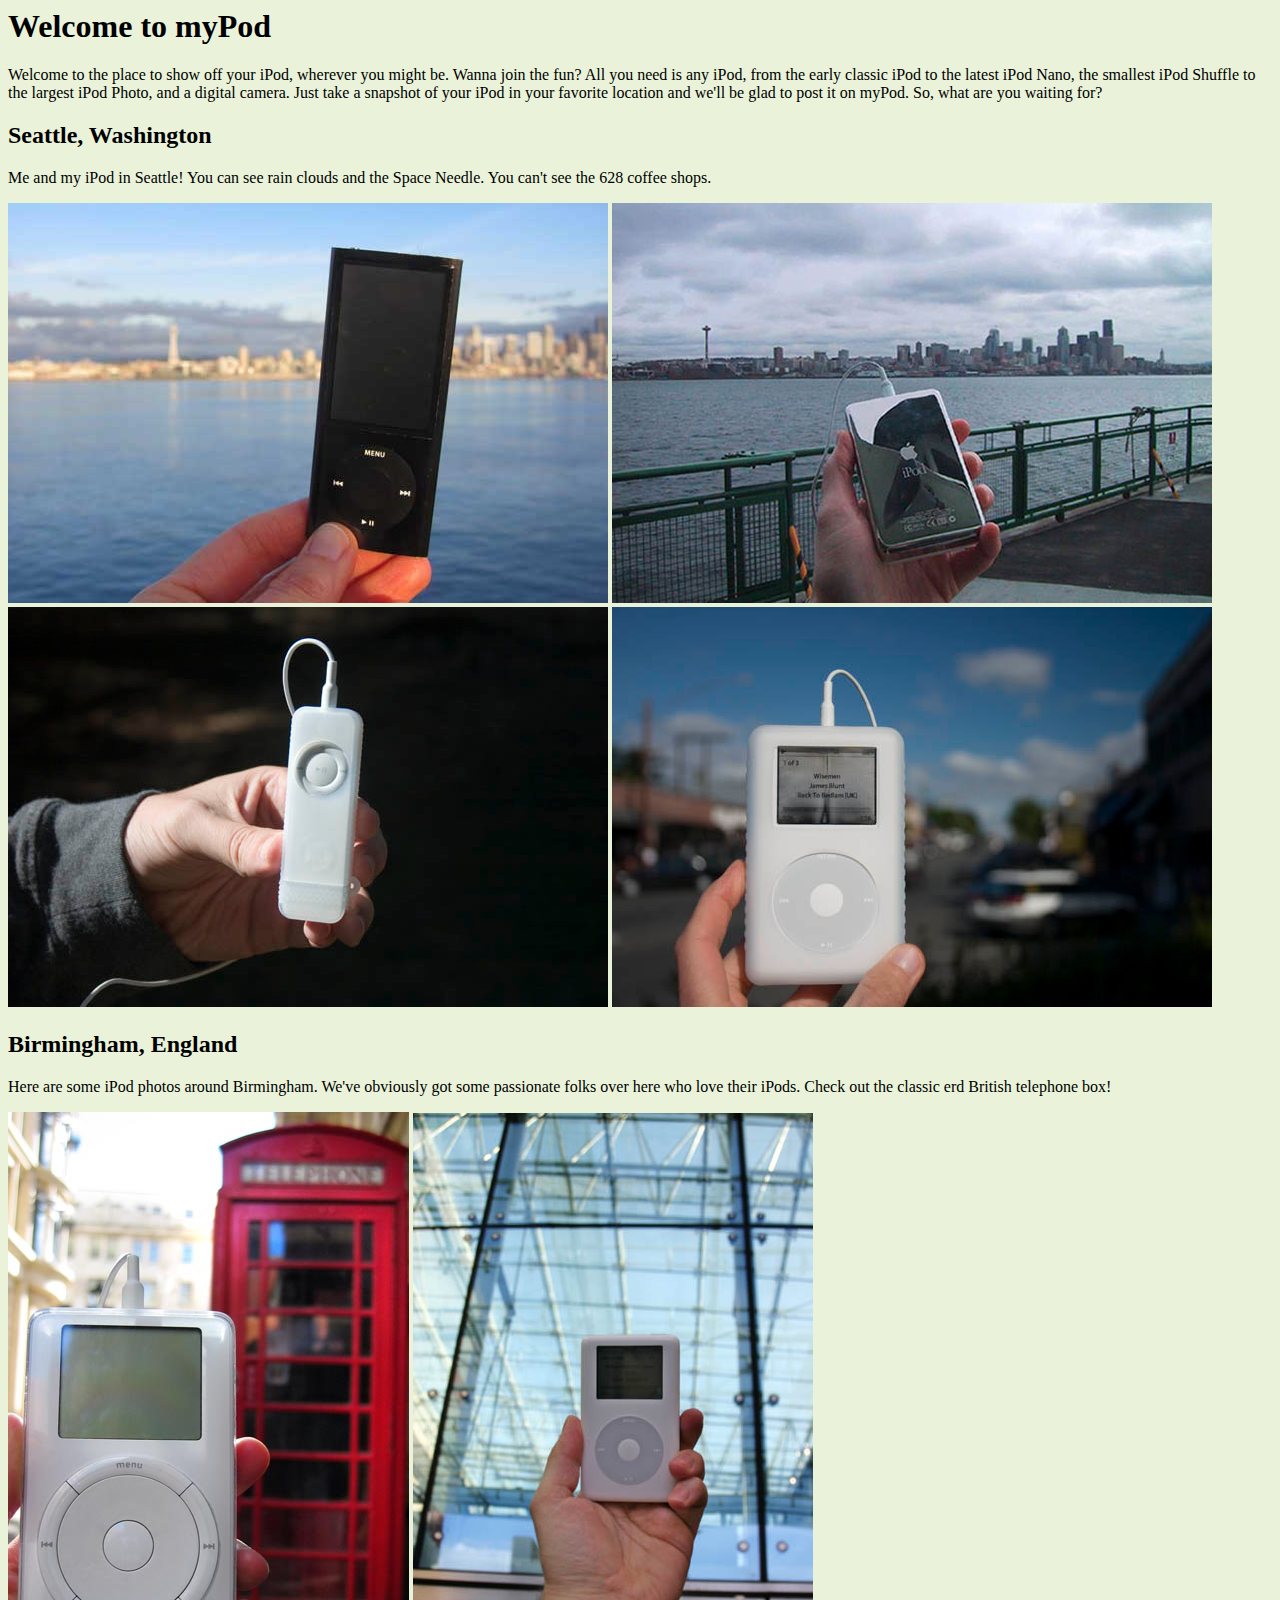
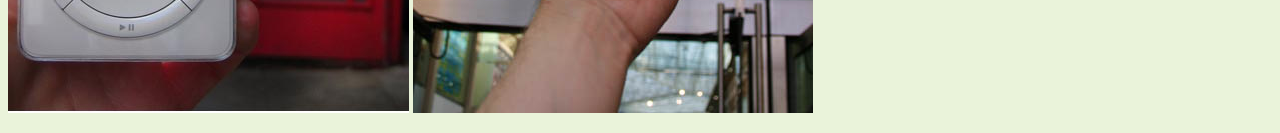
<file: 30ZhangZiLong/mypod/index.html>
<html>
  <head>
    <title>myPod</title>
      <style type="text/css">
        body { background-color: #eaf3da; }
      </style>
  </head>
  <body>

    <h1>Welcome to myPod</h1>
    <p>
      Welcome to the place to show off your iPod, wherever you might be.
      Wanna join the fun? All you need is any iPod, from the early classic 
      iPod to the latest iPod Nano, the smallest iPod Shuffle to the largest 
      iPod Photo, and a digital camera.  Just take a snapshot of your iPod in
      your favorite location and we'll be glad to post it on myPod. So, what 
      are you waiting for?
    </p>

    <h2>Seattle, Washington</h2>
    <p>
      Me and my iPod in Seattle!  You can see rain clouds and the 
      Space Needle.  You can't see the 628 coffee shops.
    </p>
    <p>
      <img src="photos/seattle_video_med.jpg">
      <img src="photos/seattle_classic.jpg">
      <img src="photos/seattle_shuffle.jpg">
      <img src="photos/seattle_downtown.jpg">
    </p>
    <h2>Birmingham, England</h2>
    <p>
      Here are some iPod photos around Birmingham. We've  obviously got some
      passionate folks over here who love their iPods. Check out the classic
      erd British telephone box!
    </p>
    <P>
      <img src="photos/britain.jpg">
      <img src="photos/applestore.jpg">
    </P>
  </body>
</html>
</file>
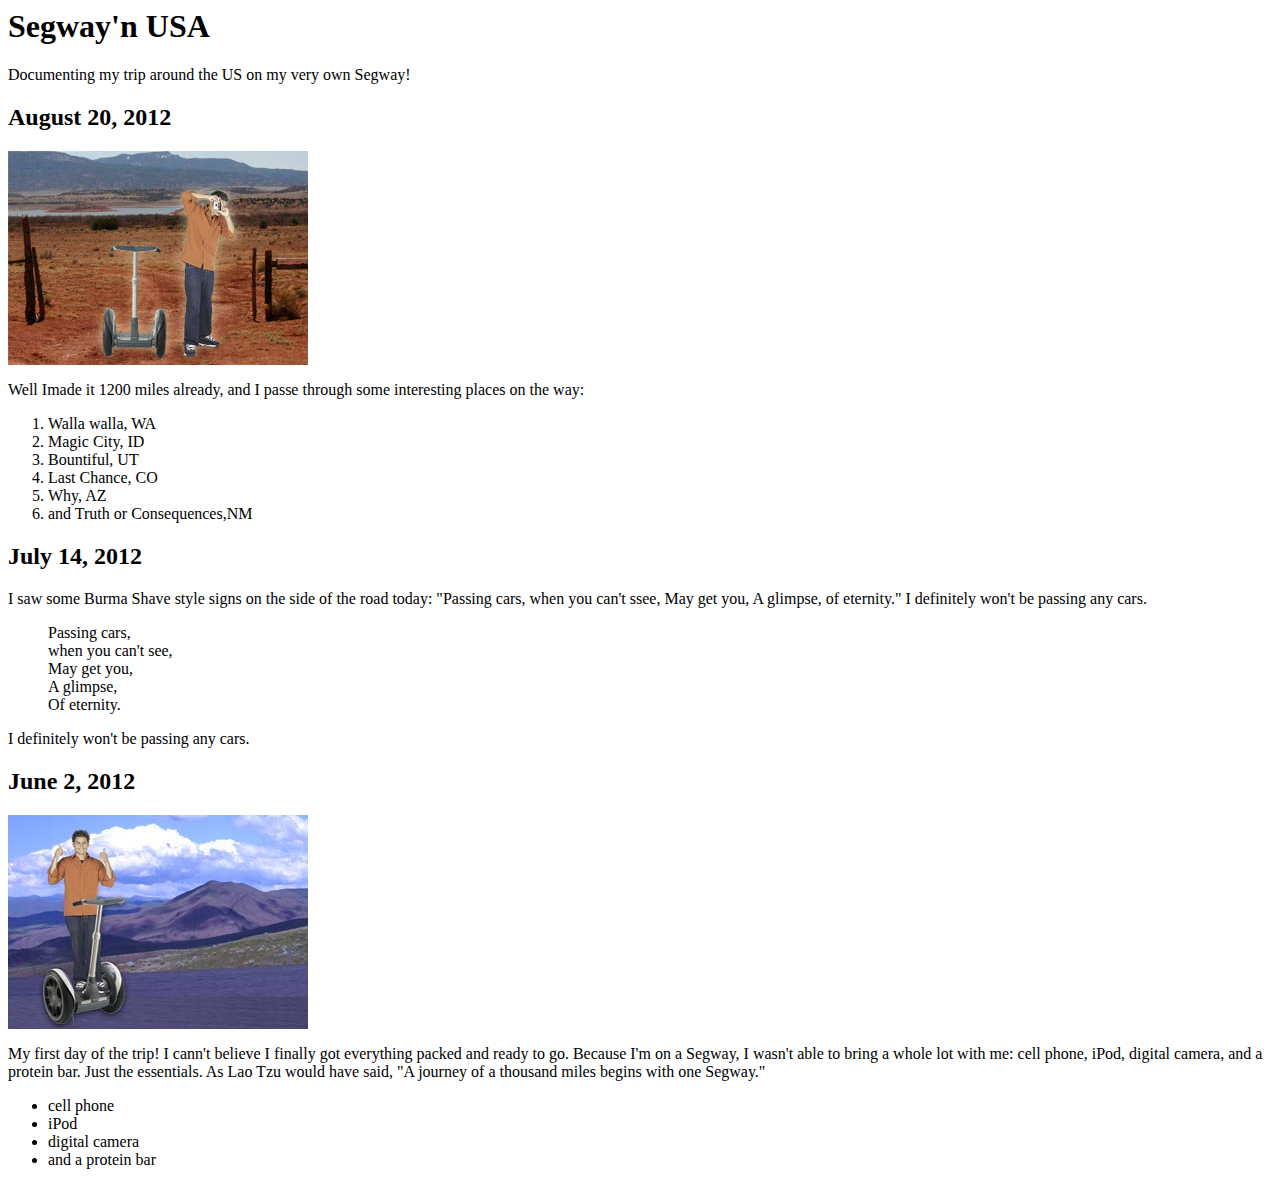
<file: 30ZhangZiLong/journal.html>
<html>
  <head>
    <title>My Trip Around the USA on a Segway</title>
  </head>
  <body>
    <h1>Segway'n USA</h1>
    <p>
      Documenting my trip around the US on my very own Segway!
    </p>
    <h2>August 20, 2012</h2>
    <img src="segway2.jpg">
    <p>
      Well Imade it 1200 miles already, and I passe through some interesting places on the way: <ol><li>Walla walla, WA</li> <li>Magic City, ID</li> <li>Bountiful, UT</li> <li>Last Chance, CO</li> <li>Why, AZ</li> <li>and Truth or Consequences,NM</li></ol>
    </p>
    <h2>July 14, 2012</h2>
    <p>
      I saw some Burma Shave style signs on the side of the road today: "Passing cars, when you can't ssee, May get you, A glimpse, of eternity." I definitely won't be passing any cars.
    </p>
    <blockquote>
      Passing cars,<br>
      when you can't see,<br>
      May  get you,<br>
      A glimpse,<br>
      Of eternity.<br>
    </blockquote>
    <p>
      I definitely won't be passing any cars.
    </p>
    <h2>June 2, 2012</h2>
    <img src="segway1.jpg">
    <p>
      My first day of the trip! I cann't believe I finally got everything packed and ready to go. Because I'm on a Segway, I wasn't able to bring a whole lot with me: cell phone, iPod, digital camera, and a protein bar. Just the essentials. As Lao Tzu would have said, "A journey of a thousand miles begins with one Segway."
    </p>
    <ul>
      <li>cell phone</li>
      <li>iPod</li>
      <li>digital camera</li>
      <li>and a protein bar</li>
    </ul>
  </body>
</html>
</file>
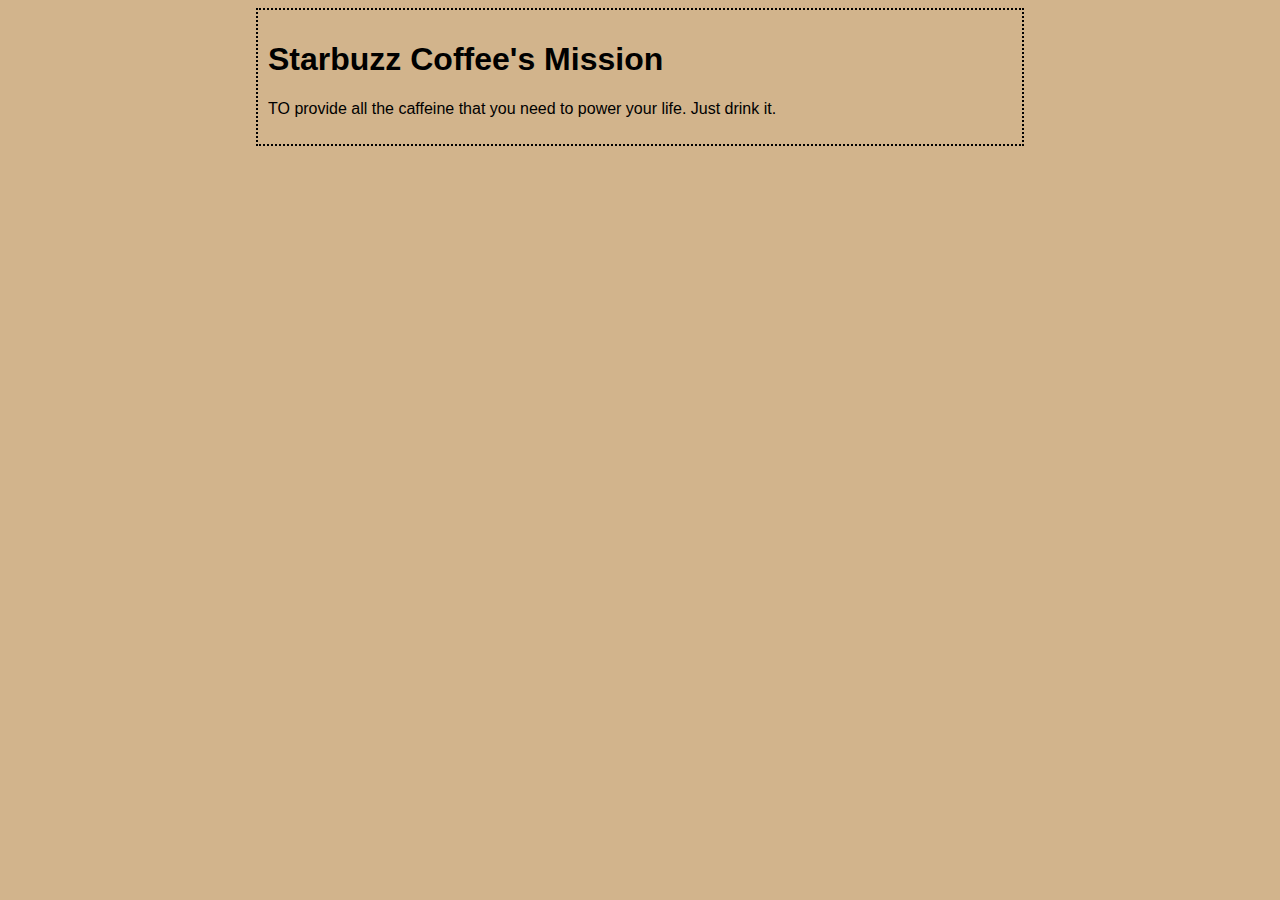
<file: 30ZhangZiLong/mission.html>
<!DOCTYPE html>
<html lang="en">
<head>
  <meta charset="UTF-8">
  <meta name="viewport" content="width=device-width, initial-scale=1.0">
  <meta http-equiv="X-UA-Compatible" content="ie=edge">
  <title>Starbuzz Coffee's Mission</title>
  <style type="text/css">body {
    background-color: #d2b48c;
    margin-left: 20%;
    margin-right:20%;
    border: 2px dotted black;
    padding: 10px 10px 10px 10px;
    font-family: sans-serif;
  }
  </style>
</head>
<body>
  <h1>Starbuzz Coffee's Mission</h1>
      <p>TO provide all the
    caffeine that you need
      to power your life.
        Just drink it.</p>
</body>
</html>
</file>
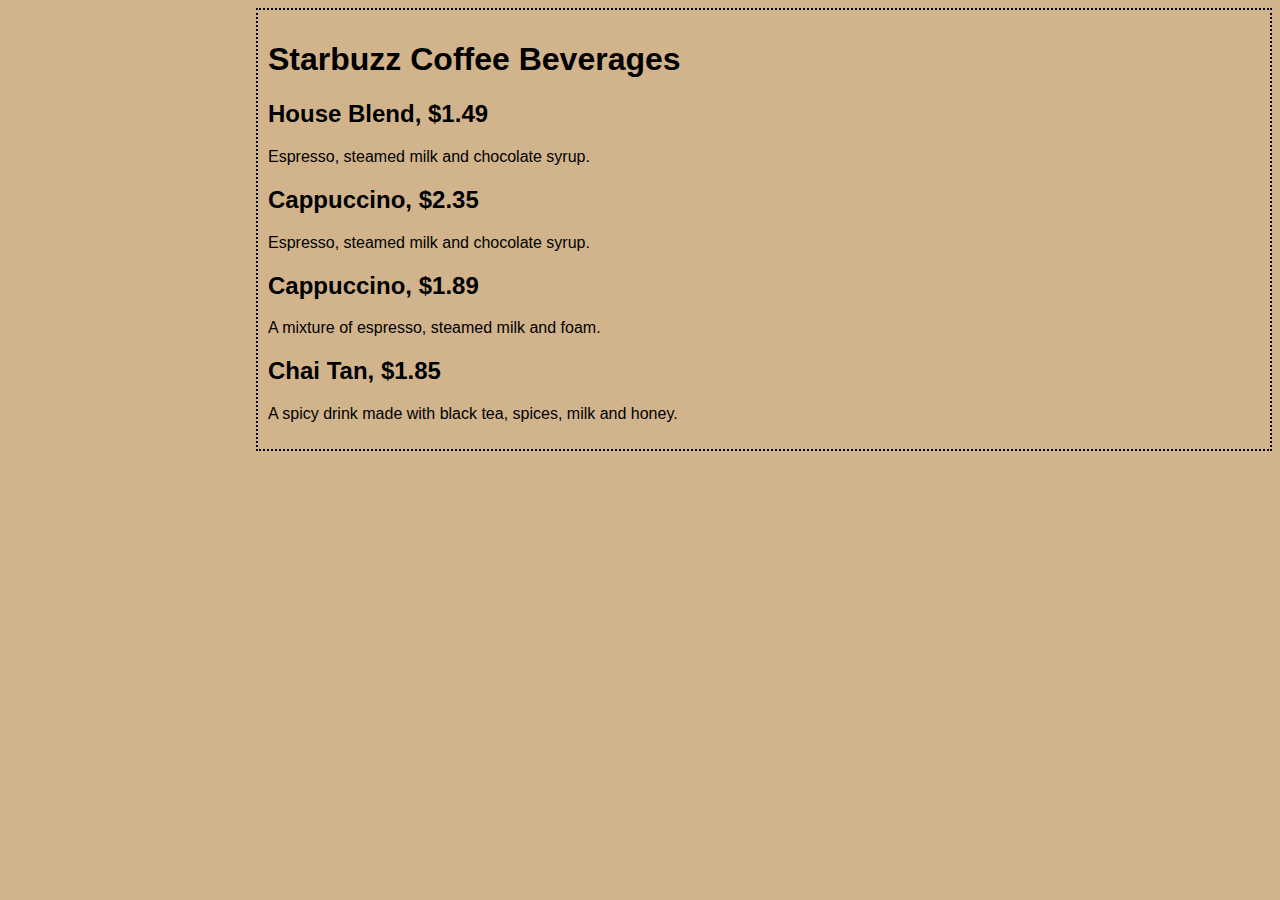
<file: 30ZhangZiLong/Untitled-1.html>
<!DOCTYPE html>
<html lang="en">
<head>
  <meta charset="UTF-8">
  <meta name="viewport" content="width=device-width, initial-scale=1.0">
  <meta http-equiv="X-UA-Compatible" content="ie=edge">
  <title>Starbuzz Coffee</title>
  <style type="text/css">
  body {
    background-color: #d2b48c;
    margin-left: 20%;
    margin-right20%;
    border: 2px dotted black;
    padding: 10px 10px 10px 10px;
    font-family: sans-serif;
  }
</style>

</head>
<body>
  <h1>Starbuzz Coffee Beverages</h1>
  <h2>House Blend, $1.49</h2>
  <p>Espresso, steamed milk and chocolate syrup.</p>
  <h2>Cappuccino, $2.35</h2>
  <p>Espresso, steamed milk and chocolate syrup.</p>
  <h2>Cappuccino, $1.89</h2>
  <p>A mixture of espresso, steamed milk and foam.</p>
  <h2>Chai Tan, $1.85</h2>
  <p>A spicy drink made with black tea, spices, milk and honey.</p>
</body>
</html>
</file>
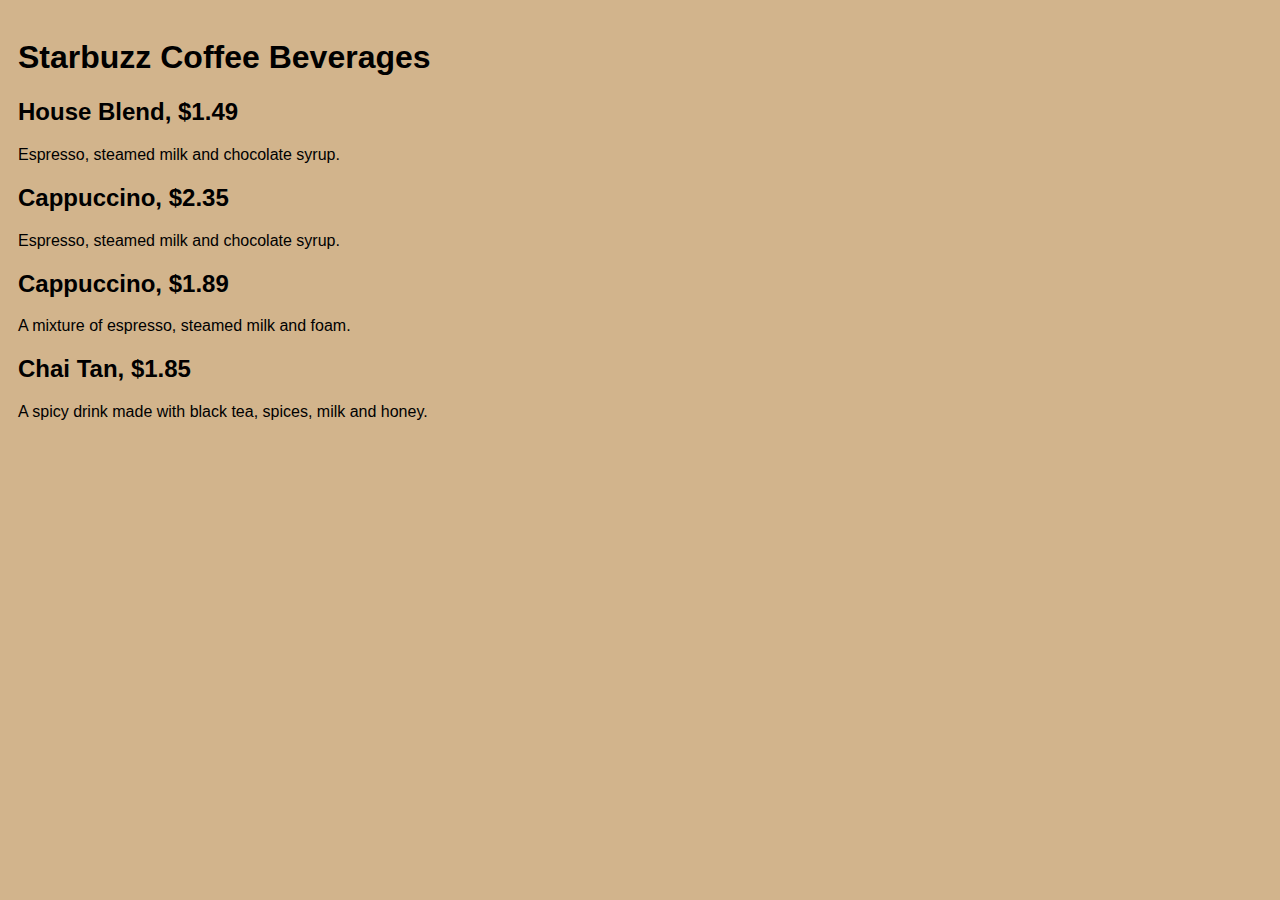
<file: 30ZhangZiLong/lesson1/Untitled-1.html>
<!DOCTYPE html>
<html lang="en">
<head>
  <meta charset="UTF-8">
  <meta name="viewport" content="width=device-width, initial-scale=1.0">
  <meta http-equiv="X-UA-Compatible" content="ie=edge">
  <title>Starbuzz Coffee</title>
  <style type="text/css">
  body {
    background-color: #d2b48c;
    margin-left: 20%
    margin-right:20%
    border: 2px dotted black;
    padding: 10px 10px 10px 10px;
    font-family: sans-serif;
  }
</style>

</head>
<body>
  <h1>Starbuzz Coffee Beverages</h1>
  <h2>House Blend, $1.49</h2>
  <p>Espresso, steamed milk and chocolate syrup.</p>
  <h2>Cappuccino, $2.35</h2>
  <p>Espresso, steamed milk and chocolate syrup.</p>
  <h2>Cappuccino, $1.89</h2>
  <p>A mixture of espresso, steamed milk and foam.</p>
  <h2>Chai Tan, $1.85</h2>
  <p>A spicy drink made with black tea, spices, milk and honey.</p>
</body>
</html>
</file>
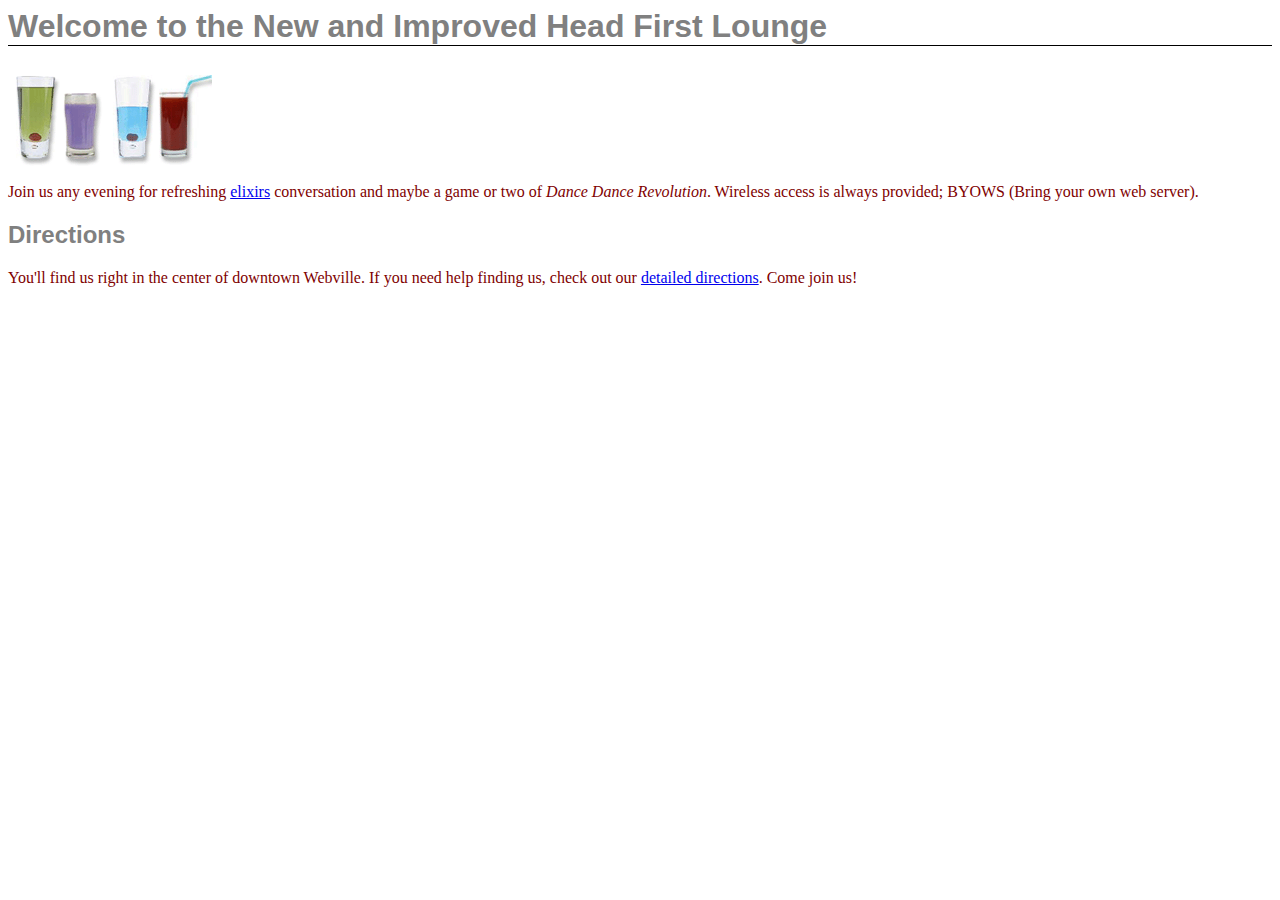
<file: 30ZhangZiLong/lounge/lounge.html>
<html>
  <head>
    <title>Head First Lounge</title>
    <link type="text/css" rel="stylesheet" href="lounge.css">
  </head>
  <body>
    <h1>Welcome to the New and Improved Head First Lounge</h1>
    <img src="images/drinks.gif">
    <p>
       Join us any evening for refreshing <a href="beverages/elixir.html">elixirs</a>
       conversation and maybe a game or two of 
       <em>Dance Dance Revolution</em>.
       Wireless access is always provided;  
       BYOWS (Bring your own web server).
    </p>
    <h2>Directions</h2>
    <p>
      You'll find us right in the center of downtown Webville.   
      If you need help finding us, check out our <a href="about/directions.html">detailed directions</a>.
      Come join us!
    </p>
  </body>
</html>
</file>
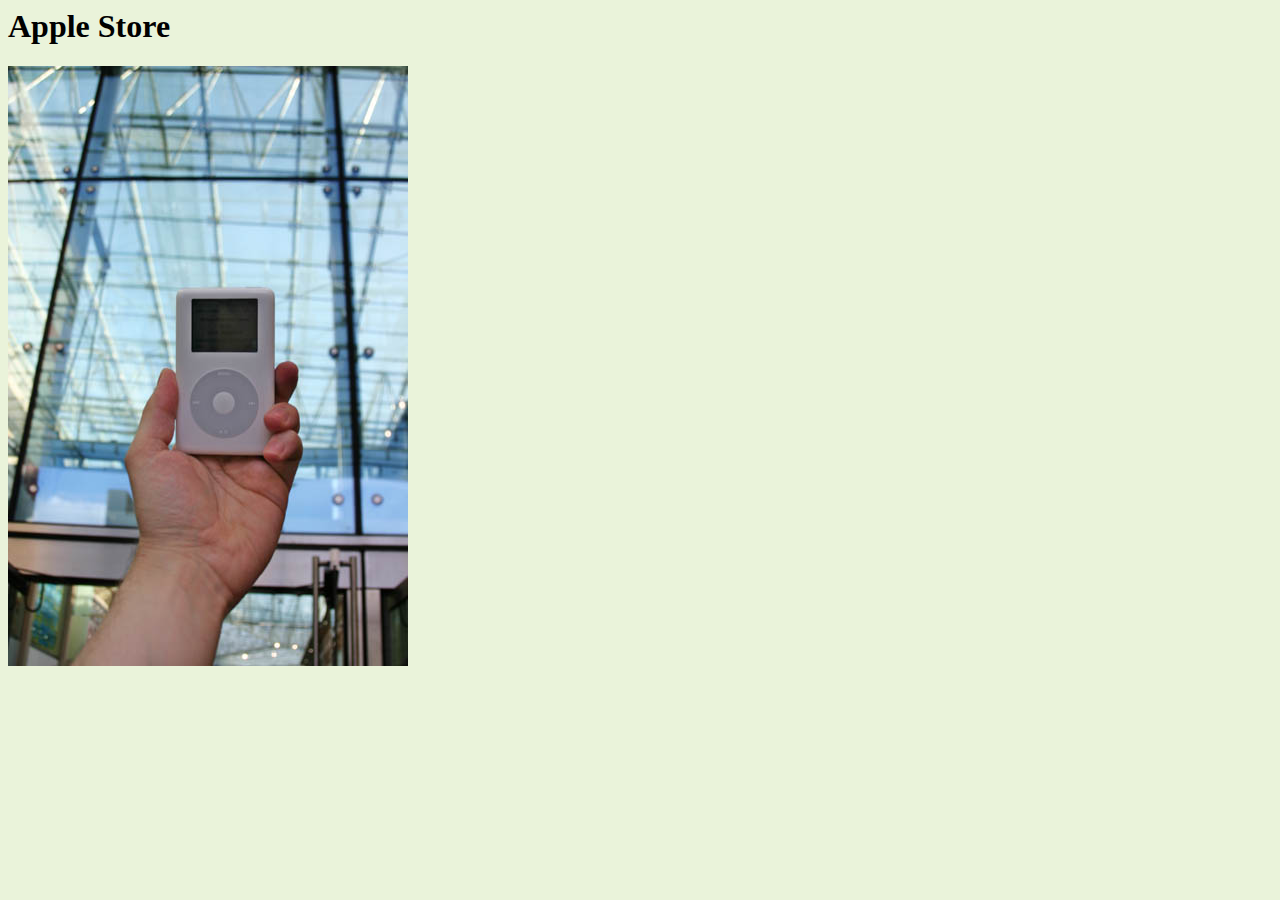
<file: 30ZhangZiLong/mypod/html/applestore.html>
<html>
  <head>
    <title>myPod: Apple Store</title>
    <style type="text/css"> body { background-color: #eaf3da; } </style>
  </head>
  <body>
    <h1>Apple Store</h1>
    <p>
      <img src="../photos/applestore.jpg" alt="An iPod at the Birmingham Apple store">
    </p>
 </body>
</html>
</file>
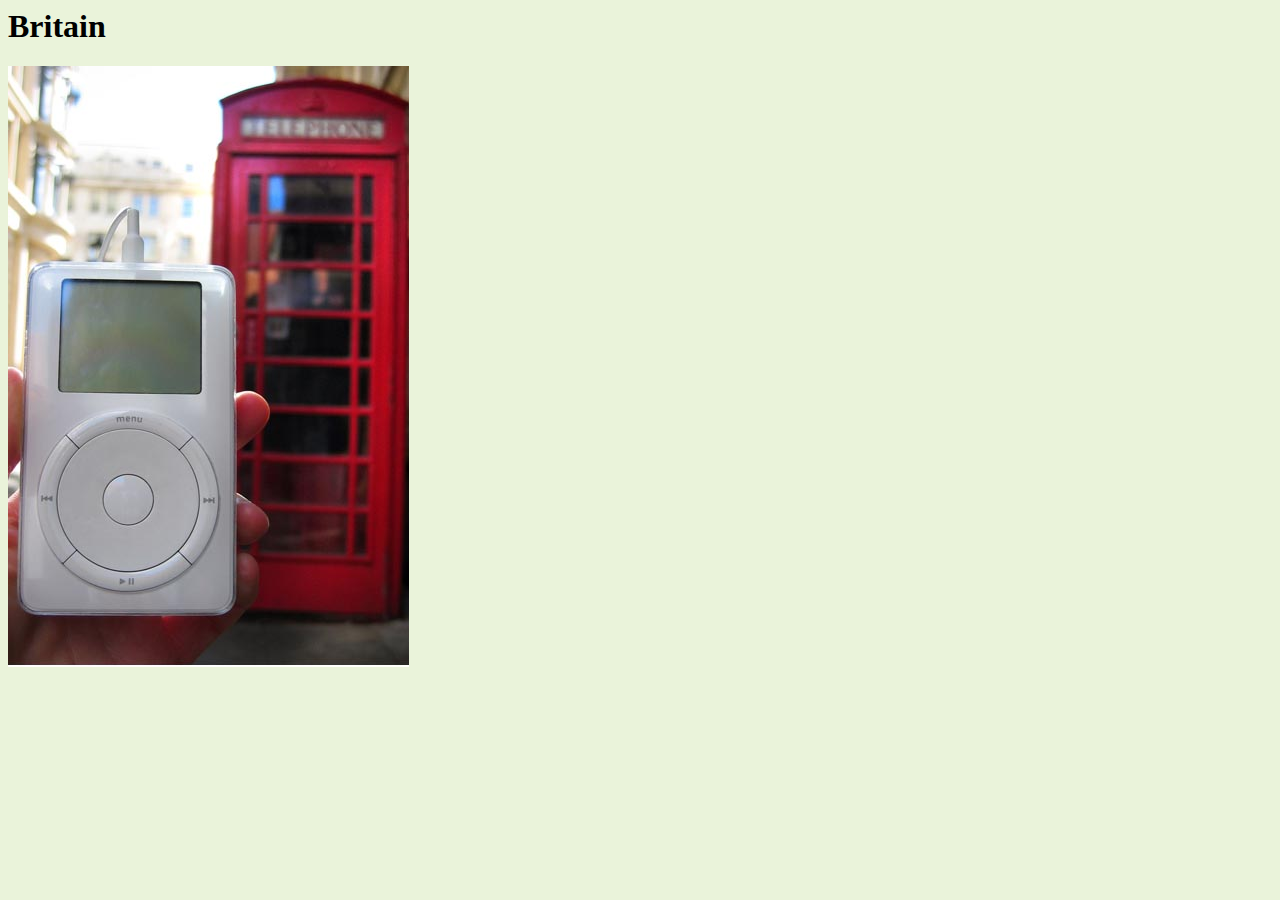
<file: 30ZhangZiLong/mypod/html/britain.html>
<html>
  <head>
    <title>myPod: Britain</title>
    <style type="text/css"> body { background-color: #eaf3da; } </style>
  </head>
  <body>
    <h1>Britain</h1>
    <p>
      <img src="../photos/britain.jpg" alt="An iPod in Birmingham at a telephone box">
    </p>
 </body>
</html>
</file>
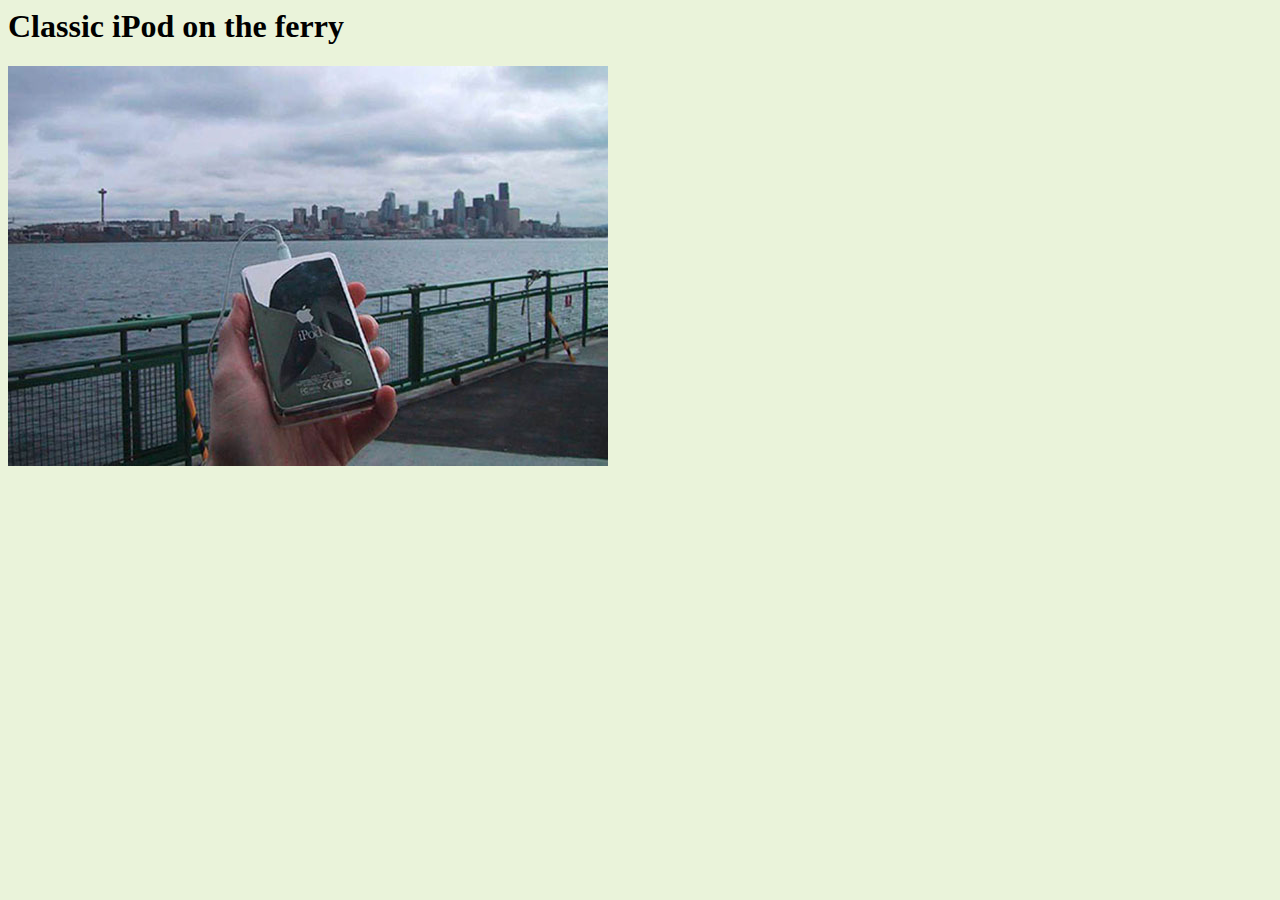
<file: 30ZhangZiLong/mypod/html/seattle_classic.html>
<html>
  <head>
    <title>myPod: Classic iPod</title>
    <style type="text/css"> body { background-color: #eaf3da; } </style>
  </head>
  <body>
    <h1>Classic iPod on the ferry</h1>
    <p>
      <img src="../photos/seattle_classic.jpg" alt="A classic iPod in Seattle, WA">
    </p>
 </body>
</html>
</file>
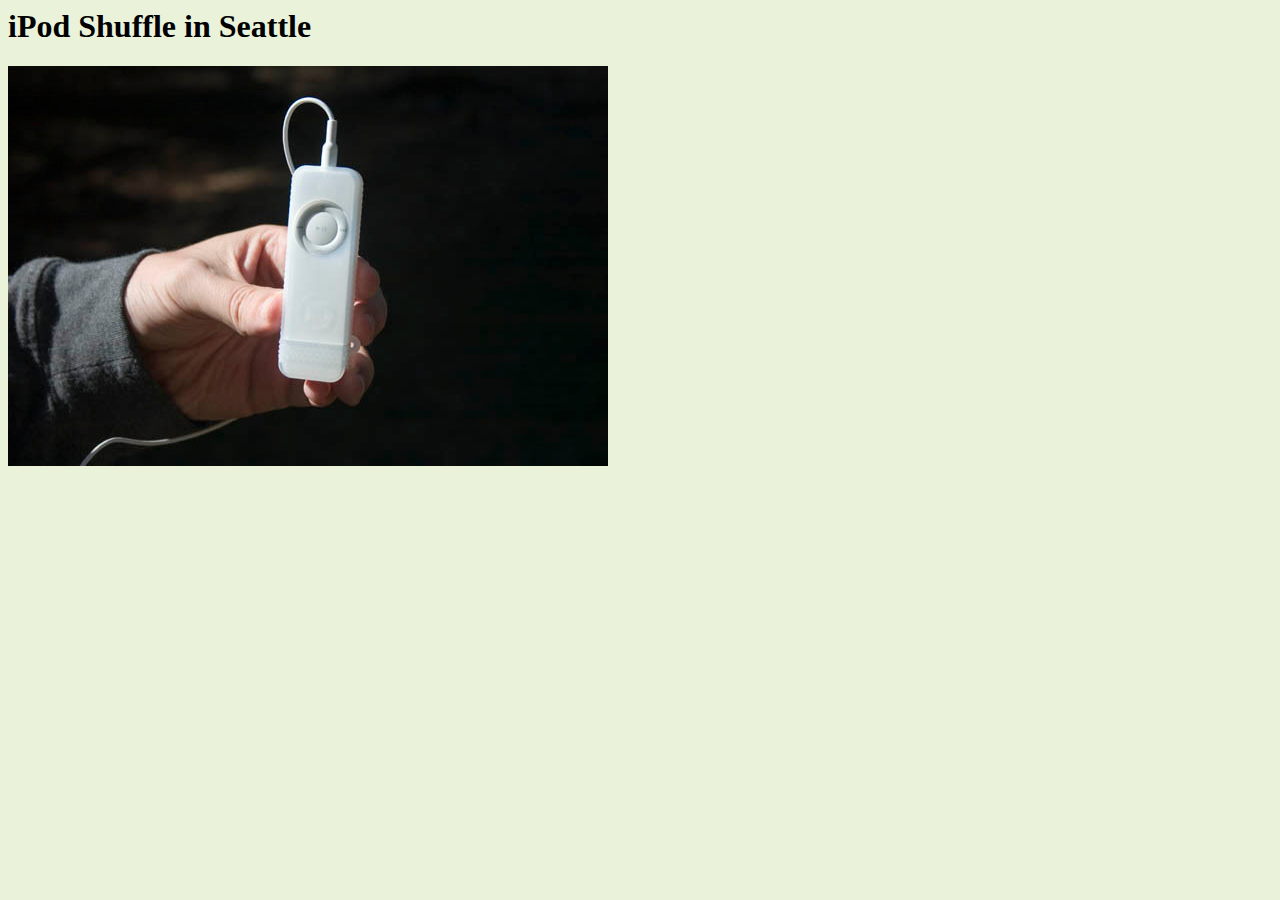
<file: 30ZhangZiLong/mypod/html/seattle_shuffle.html>
<html>
  <head>
    <title>myPod: iPod Shuffle</title>
    <style type="text/css"> body { background-color: #eaf3da; } </style>
  </head>
  <body>
    <h1>iPod Shuffle in Seattle</h1>
    <p>
      <img src="../photos/seattle_shuffle.jpg" alt="An iPod Shuffle in Seattle, WA">
    </p>
 </body>
</html>
</file>
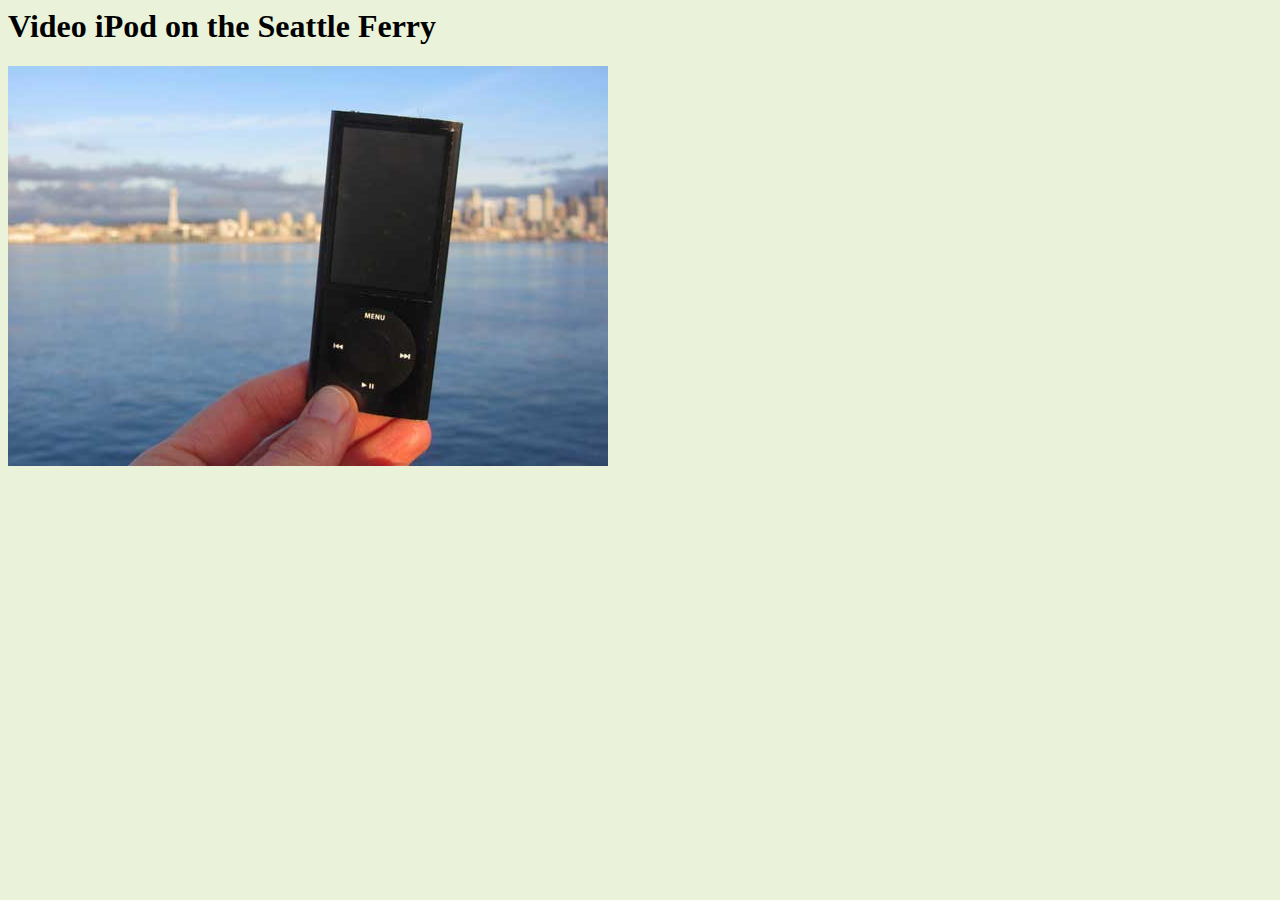
<file: 30ZhangZiLong/mypod/html/seattle_video_med.html>
<html>
  <head>
    <title>myPod: Seattle Ferry</title>
    <style type="text/css"> body { background-color: #eaf3da; } </style>
  </head>
  <body>
    <h1>Video iPod on the Seattle Ferry</h1>
    <p>
      <img src="../photos/seattle_video_med.jpg" alt="A video iPod on the ferry">
    </p>
 </body>
</html>
</file>
<file: 30ZhangZiLong/lounge/lounge.css>
h1,h2 {
  font-family: sans-serif;
  color: gray;
}
h1 {
  border-bottom:1px solid black;
}
p{
  color:maroon;
}
</file>
